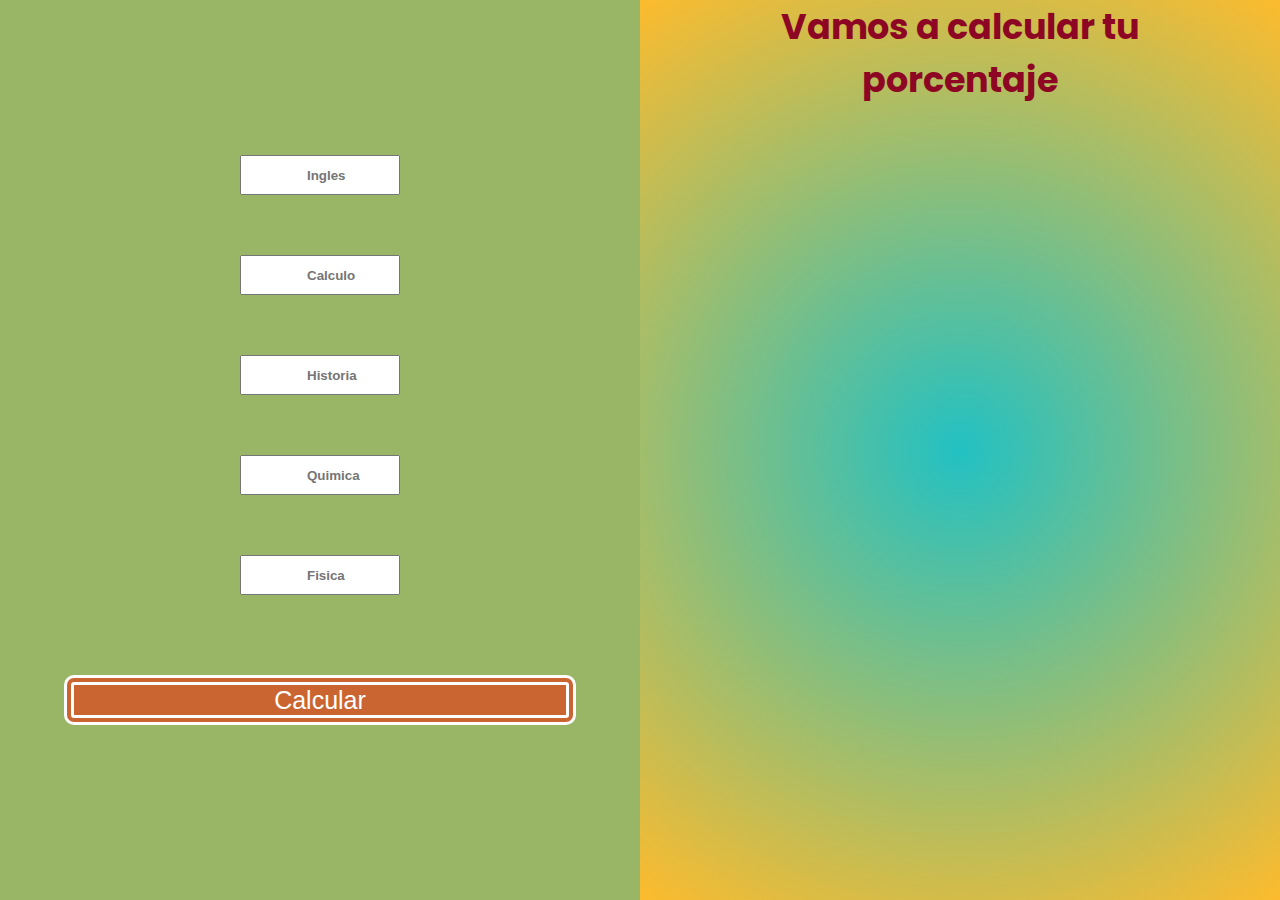
<file: index.html>
<!DOCTYPE html>
<html lang="en">
<head>
    <meta charset="UTF-8">
    <meta name="viewport" content="width=device-width, initial-scale=1.0">
    <link rel="preconnect" href="https://fonts.googleapis.com">
    <link rel="preconnect" href="https://fonts.gstatic.com" crossorigin>
    <link href="https://fonts.googleapis.com/css2?family=Anton&family=Bricolage+Grotesque&family=Gabarito&family=Poppins&display=swap" rel="stylesheet">
    <link rel="stylesheet" href="./indexCalculadora.css">
    <title>Calculadora de calificaciones</title>
</head>
<body>
    
    

    <form action="submit" id="Boleta" class="form">
        
        <input id="materia1" placeholder="Ingles" type="number">

        <input id="materia2" placeholder="Calculo" type="number">

        <input id="materia3" placeholder="Historia" type="number">

        <input id="materia4" placeholder="Quimica" type="number">
        
        <input id="materia5" placeholder="Fisica" type="number">
       
        <button>Calcular</button>
    </form>
    
    <div class="render">
        <h3 id="empty"></h3>
        <p id="text">Vamos a calcular tu <br> porcentaje</p>
    </div>



    <script src="./indexCalculadora.js"></script>
</body>
</html>
</file>
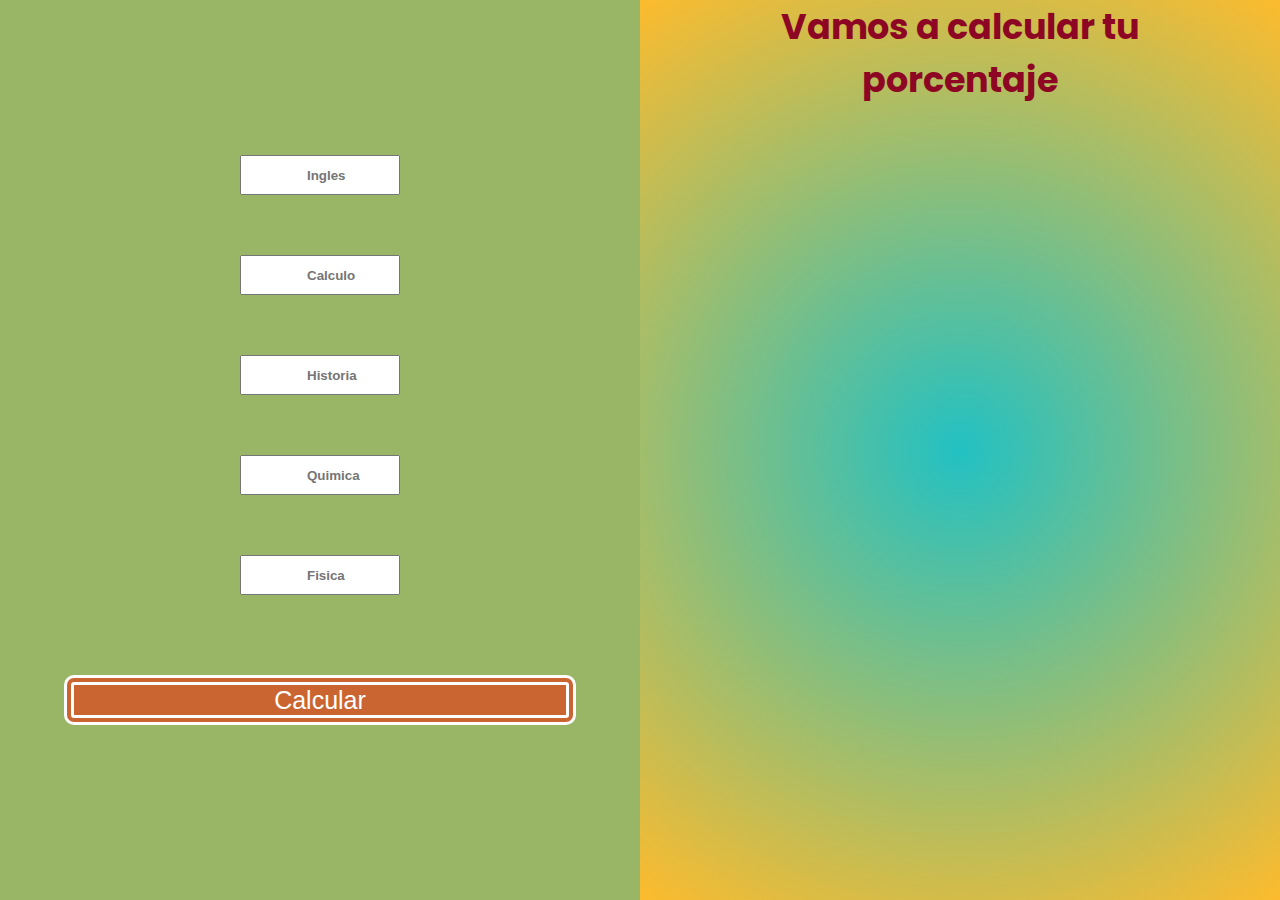
<file: indexCalculadora.html>
<!DOCTYPE html>
<html lang="en">
<head>
    <meta charset="UTF-8">
    <meta name="viewport" content="width=device-width, initial-scale=1.0">
    <link rel="preconnect" href="https://fonts.googleapis.com">
    <link rel="preconnect" href="https://fonts.gstatic.com" crossorigin>
    <link href="https://fonts.googleapis.com/css2?family=Anton&family=Bricolage+Grotesque&family=Gabarito&family=Poppins&display=swap" rel="stylesheet">
    <link rel="stylesheet" href="./indexCalculadora.css">
    <title>Calculadora de calificaciones</title>
</head>
<body>
    
    

    <form action="submit" id="Boleta" class="form">
        
        <input id="materia1" placeholder="Ingles" type="number">

        <input id="materia2" placeholder="Calculo" type="number">

        <input id="materia3" placeholder="Historia" type="number">

        <input id="materia4" placeholder="Quimica" type="number">
        
        <input id="materia5" placeholder="Fisica" type="number">
       
        <button>Calcular</button>
    </form>
    
    <div class="render">
        <h3 id="empty"></h3>
        <p id="text">Vamos a calcular tu <br> porcentaje</p>
    </div>



    <script src="./indexCalculadora.js"></script>
</body>
</html>
</file>
<file: indexCalculadora.css>
*{
    margin: 0;
    padding: 0;
    box-sizing: border-box;
}
body{
    width: auto;
    height: auto;
    display: flex;
    
}
.render{
    width: 50vw;
    height: 100vh;
    background: rgb(34,193,195);
    background: radial-gradient(circle, rgba(34,193,195,1) 0%, rgba(253,187,45,1) 100%);
    flex-direction: column;
    align-items: center;
    justify-content: center;
    font-family: sans-serif;
    text-align: center;
}
.form{
    width: 50vw;
    height: 100vh;
    background: rgb(153, 182, 103);
    display: flex;
    background-image: url(https://img.freepik.com/foto-gratis/utiles-escolares-espacio-copia-medio_24837-89.jpg);
    background-size: cover;
    background-repeat: no-repeat;
    flex-direction: column;
    align-items: center;
    justify-content: center;
}

#text{
    font-family: 'Anton', sans-serif;
    font-family: 'Bricolage Grotesque', sans-serif;
    font-family: 'Gabarito', cursive;
    font-family: 'Poppins', sans-serif;
    font-size: 35px;
    font-weight: bold;
    color:rgb(141, 6, 35);
}

#empty{
    font-size: 40px;
    font-weight: bold;
    color:black;
}

.form input{
    width: 25%;
    margin: 30px;
    height: 40px;
    padding-left: 65px;
    font-weight: bold;
    outline: none;
}

.form button{
    width: 80%;
    margin: 50px;
    height: 50px;
    outline: none;
    border:double 10px;
    border-radius: 10px;
    background: rgb(202, 101, 50);
    color: white;
    font-size: 25px;
    transition: 0.7s ease;

}

.form button:hover{
 transform: scale(1.1);
 opacity: 1;
 background-color: #ff0000
}
</file>
